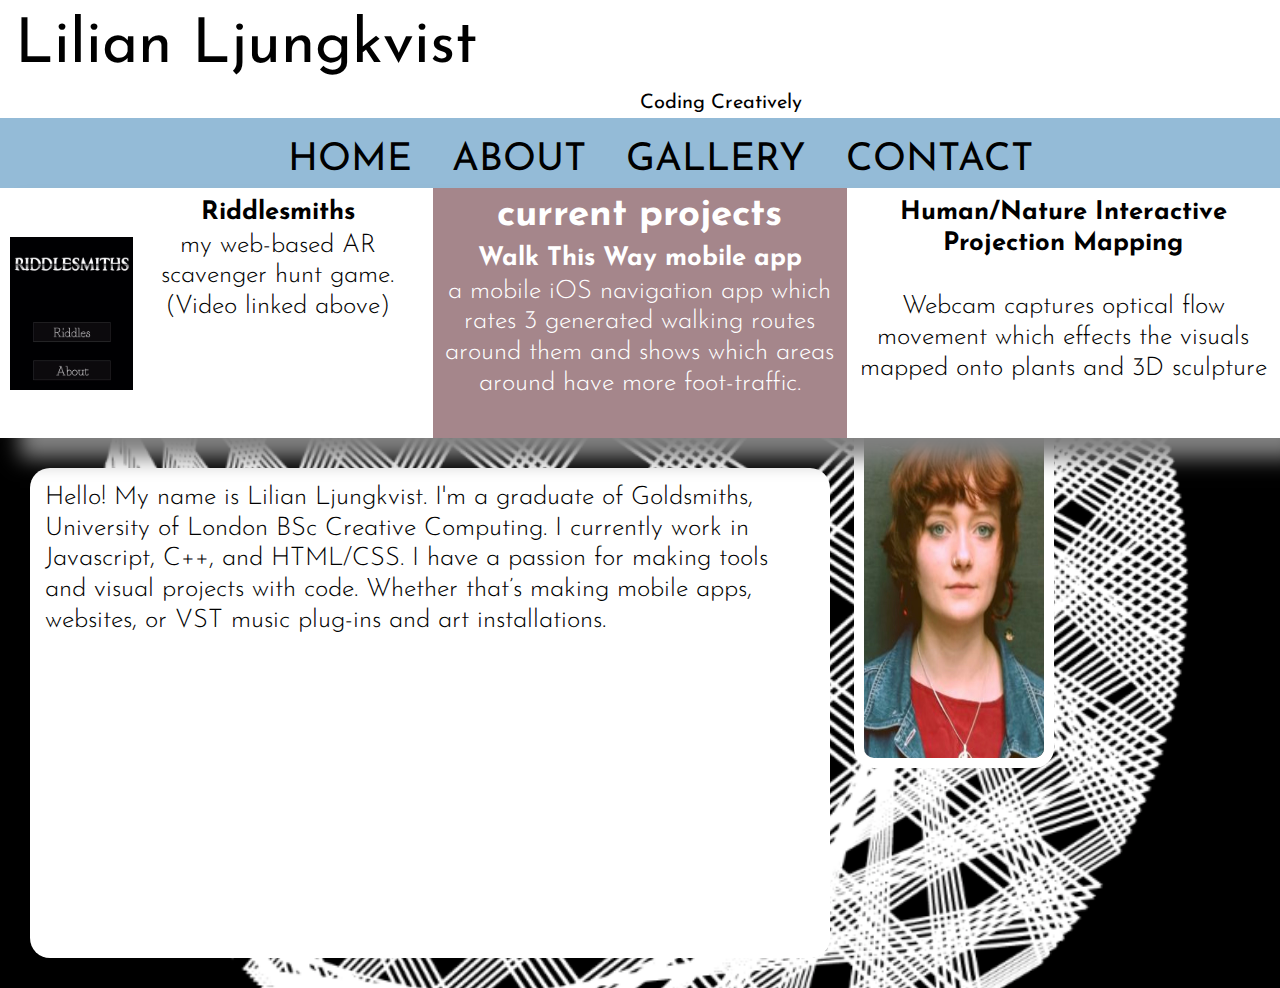
<file: index.html>
<!DOCTYPE html>
<html lang="en">

<head>
    <link rel="stylesheet" href="portfolio-2-2.css">
    <link href="https://fonts.googleapis.com/css?family=Josefin+Sans:100,300,400,700&display=swap" rel="stylesheet">
    <meta charset="UTF-8">
    <title>Lilian Ljungkvist - Creative Tech</title>
</head>

<body>
    <header>
        <!--          TITLE-->
        <div id="top">
            <div class=title>
                Lilian Ljungkvist
            </div>
            <div id="logo">

            </div>
        </div>
        <!--          SUBTITLE-->
        <div class=subtitle>
             Coding Creatively
        </div>
        <!--          NAV-->
        <div class=container>
            <nav class=menu-bar>
                <ul>
                    <li class=one>
                        <a href="contact.html" style="text-decoration: none;">CONTACT</a>
                    </li>
                    <li class=two>
                        <a href="gallery.html" style="text-decoration: none;">GALLERY</a>
                    </li>
                    <li class=three>
                        <a href="about.html" style="text-decoration: none;">ABOUT</a>
                    </li>
                    <li class=four>
                        <a href="index.html" style="text-decoration: none;">HOME</a>
                    </li>
                </ul>
            </nav>
        </div>
    </header>
    <!--        MAIN-->
    <div id = home-bg>
    <div class=intro>
        <!--        BLURBS-->
        <div class=blurbs>
            <div class=blurb1>
                <div class=blurb1text>
                    <a href="https://www.youtube.com/watch?v=DYKH_0368xY" style="font-weight:700; font-size: adjust; margin: 20;">Riddlesmiths</a>

                    <br>
                    my web-based AR scavenger hunt game.
                    <br>
                    (Video linked above)
                </div>
                <div class=firstimg>
                    <img src="images/riddlesmithsMenu.jpeg" alt="menu screen of Riddlesmiths game" class=img1>
                </div>
            </div>
            <div class=blurb2>
                <h2 class = "blurbtext2">current projects </h2>
                 <a class ="currentProjLink"href="https://www.youtube.com/watch?v=Tva2rjRcrDk&feature=youtu.be" style="font-weight:700; font-size: adjust; margin: 20; color: white; ">Walk This Way mobile app</a>
                <br>
               a mobile iOS navigation app which rates 3 generated walking routes around them and shows which areas around have more foot-traffic.
            </div>
            <div class=blurb3>
                <a href="https://youtu.be/MB8lJfpdLZk" style="font-weight:700; font-size: adjust; margin: 20;">Human/Nature Interactive Projection Mapping</a>
                <br>
                <br>
                Webcam captures optical flow movement which effects the visuals mapped onto plants and 3D sculpture

            </div>
        </div>

        <!--            SECOND SECTION-->
        <div class=short-bio>
            <div class=short-bio-text>
                Hello! My name is Lilian Ljungkvist. I'm a graduate of Goldsmiths, University of London BSc Creative Computing. I currently work in Javascript, C++, and HTML/CSS. I have a passion for making tools and visual projects with code. Whether that’s making mobile apps, websites, or VST music plug-ins and art installations. 
            </div>
            <div class=secondimg>
                <img src="images/profileImg.jpg " alt="picture of Lilian" class=profileimg1 width="180" height="380">
            </div>
        </div>
    </div>
</div>

</body>

</html>
</file>
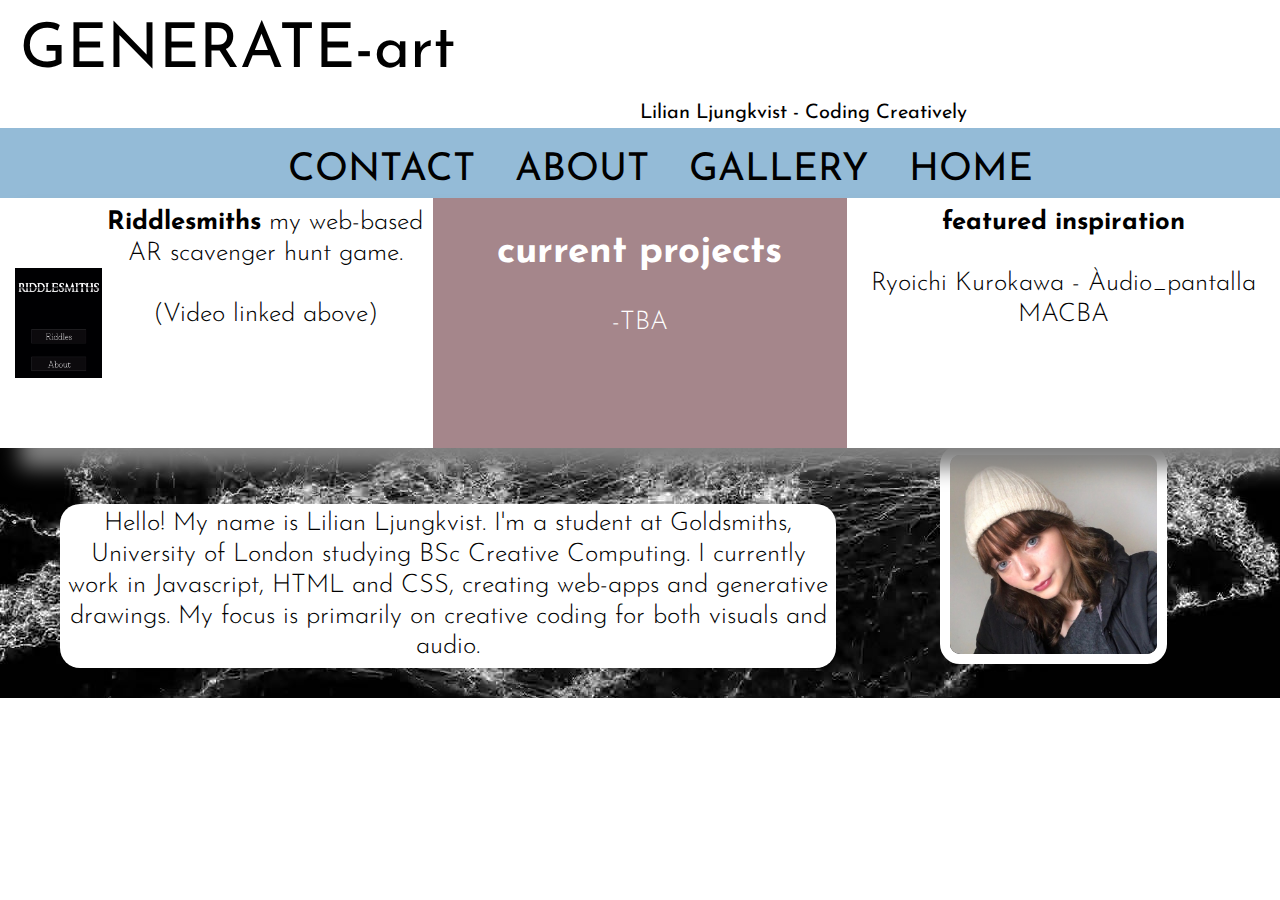
<file: portfolioWebsite-V2/index.html>
<!DOCTYPE html>
<html lang="en">
  <head>
    <link rel="stylesheet" href="portfolio-2-2.css">
    <link href="https://fonts.googleapis.com/css?family=Josefin+Sans:100,300,400,700&display=swap" rel="stylesheet">
     <meta charset="UTF-8">
    <title>GENERATE-art</title>
  </head>
  
    <body>
      <header>
<!--          TITLE-->
        <div id = "top">
          <div class = title>
            GENERATE-art
          </div>
          <div id = "logo">
          
          </div>
        </div>
<!--          SUBTITLE-->
          <div class= subtitle>
              Lilian Ljungkvist - Coding Creatively
          </div>
<!--          NAV-->
          <div class = container> 
            <nav class = menu-bar>
                <ul>
                    <li class = one> 
                        <a href = "index.html" style = "text-decoration: none;" >HOME</a>
                    </li>
                    <li class = two> 
                        <a href = "gallery.html" style = "text-decoration: none;" >GALLERY</a>
                    </li>
                    <li class = three> 
                        <a href = "about.html" style = "text-decoration: none;">ABOUT</a>
                    </li>
                    <li class = four> 
                        <a href = "contact.html" style = "text-decoration: none;">CONTACT</a>
                    </li>
                </ul>
            </nav>
         </div>
      </header>
<!--        MAIN-->
        <div class= intro> 
<!--        BLURBS-->
            <div class = blurbs>
                <div class= blurb1>
                    <div class=blurb1text>
                    <a href = "https://www.youtube.com/watch?v=DYKH_0368xY" style = "font-weight:700; font-size: adjust; margin: 20;">Riddlesmiths</a>
                    my web-based AR scavenger hunt game. 
                    <br>
                    <br>
                    (Video linked above) 
                    </div>
                    <div class=firstimg>
                    <img src = "images/riddlesmithsMenu.jpeg" alt = "menu screen of Riddlesmiths game" class=img1 >
                    </div>
                </div>
                <div class= blurb2>
                   <h2>current projects </h2>
                    -TBA
                    <br>
                </div>
                <div class= blurb3>
                   <a href= "https://www.youtube.com/watch?v=fFzANUam7WM" style = "font-weight:700; font-size: adjust; margin: 20;">featured inspiration</a> 
                    <br>
                    <br>
                    Ryoichi Kurokawa - Àudio_pantalla MACBA
                </div>
            </div>

<!--            SECOND SECTION-->
            <div class = short-bio>
                <div class =short-bio-text>
                    Hello! My name is Lilian Ljungkvist. I'm a student at Goldsmiths, University of London studying BSc Creative Computing. I currently work in Javascript, HTML and CSS, creating web-apps and generative drawings. My focus is primarily on creative coding for both visuals and audio. 
                </div>
                <div class = secondimg>
                 <img src = "images/profileimg1.jpeg" alt = "picture of Lilian" class=profileimg1 >
                 </div>
            </div>
        </div>
      
            
  </body>
</html>
</file>
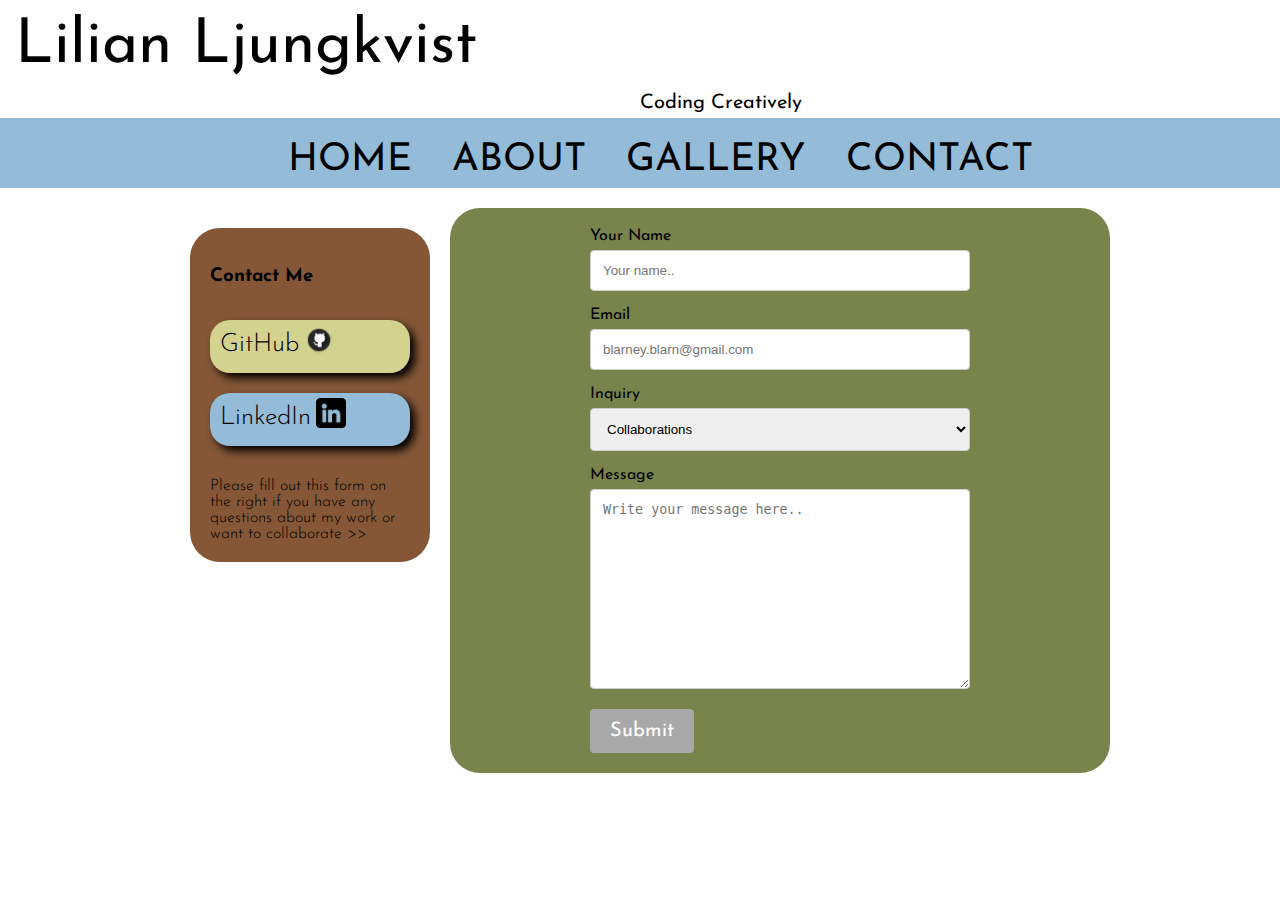
<file: contact.html>
<!DOCTYPE html>
 <html lang="en">

 <head>
     <link rel="stylesheet" href="portfolio-2-2.css">
     <link href="https://fonts.googleapis.com/css?family=Josefin+Sans:100,300,400,700&display=swap" rel="stylesheet">
     <meta charset="UTF-8">
<title>Lilian Ljungkvist - Creative Tech</title>
</head>

 <body>
     <header>
         <!--          TITLE-->
         <div class=title>
             Lilian Ljungkvist 
         </div>
         <!--          SUBTITLE-->
         <div class=subtitle>
             Coding Creatively
         </div>
         <!--          NAV-->
         <div class=container>
             <nav class=menu-bar>
                 <ul>
                     <li class=one>
                         <a href="contact.html" style="text-decoration: none;">CONTACT</a>
                     </li>
                     <li class=two>
                         <a href="gallery.html" style="text-decoration: none;">GALLERY</a>
                     </li>
                     <li class=three>
                         <a href="about.html" style="text-decoration: none;">ABOUT</a>
                     </li>
                     <li class=four>
                         <a href="index.html" style="text-decoration: none;">HOME</a>
                     </li>
                 </ul>
             </nav>
         </div>
     </header>


     <div class=contact>
         <!--            INFO-->
         <div class=contact-info>
             <h3>Contact Me</h3>
             <br>
             <div style="font-weight: 300;">
                 <div id="github-link">
                     <a href="https://github.com/lilian-ljungkvist" style="text-decoration: none; float: left; margin:5px;">GitHub</a>
                     <img id="icon-img" src=images/github.png height="30" width="30">
                 </div>
                <div id="linkedin-link">
                     <a href="https://www.linkedin.com/in/lilian-ljungkvist/" style="text-decoration: none; float: left; margin:5px;">LinkedIn</a>
                     <img id="icon-img" src=images/linkedin.png height="30" width="30">
<!--                     <a href="https://www.flaticon.com/free-icons/linkedin" title="linkedin icons">Linkedin icons created by riajulislam - Flaticon</a>-->
                 </div>
                 <br>
                 <br>
                 Please fill out this form on the right if you have any questions about my work or want to collaborate >>
             </div>
        


         </div>
         <!--   FORM-->
         <div class="contact-form">
             <form action="https://www.rateofclimb.com/scripts/action_email.php" method="post">

                 <label for="fname">Your Name</label>
                 <br>
                 <input type="text" id="fname" name="firstname" placeholder="Your name..">
                 <br>
                 <label for="email">Email</label>
                 <br>
                 <input type="text" id="email" name="email" placeholder="blarney.blarn@gmail.com">
                 <br>
                 <label for="inquiry">Inquiry</label>
                 <br>
                 <select id="inquiry" name="inquiry">
                     <option value="exhibitions">Collaborations</option>
                     <option value="collaborations">Artwork</option>
                     <option value="other">Other</option>
                 </select>
                 <br>
                 <label for="message">Message</label>
                 <textarea id="message" name="message" placeholder="Write your message here.." style="height:200px"></textarea>

                 <input type="submit" value="Submit" name="submit">

             </form>
         </div>
     </div>
 </body>

 </html>
</file>
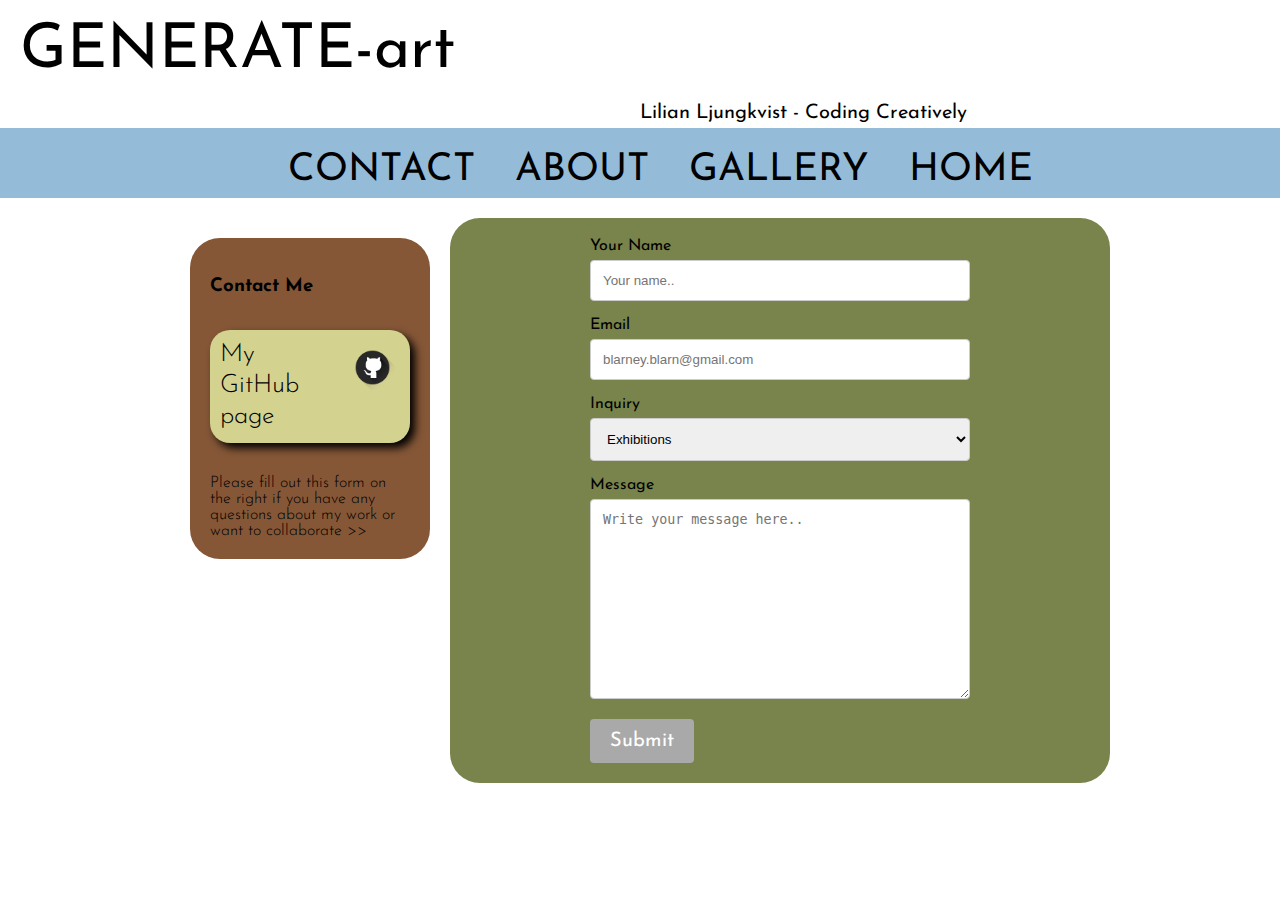
<file: portfolioWebsite-V2/contact.html>
<!DOCTYPE html>
<html lang="en">
  <head>
    <link rel="stylesheet" href="portfolio-2-2.css">
    <link href="https://fonts.googleapis.com/css?family=Josefin+Sans:100,300,400,700&display=swap" rel="stylesheet">
     <meta charset="UTF-8">
    <title>GENERATE-art</title>
  </head>
  
    <body>
      <header>
<!--          TITLE-->
          <div class = title>
            GENERATE-art
          </div>
<!--          SUBTITLE-->
          <div class= subtitle>
              Lilian Ljungkvist - Coding Creatively
          </div>
<!--          NAV-->
          <div class = container> 
            <nav class = menu-bar>
                <ul>
                      <li class = one> 
                        <a href = "index.html" style = "text-decoration: none;" >HOME</a>
                    </li>
                    <li class = two> 
                        <a href = "gallery.html" style = "text-decoration: none;" >GALLERY</a>
                    </li>
                    <li class = three> 
                        <a href = "about.html" style = "text-decoration: none;">ABOUT</a>
                    </li>
                    <li class = four> 
                        <a href = "contact.html" style = "text-decoration: none;">CONTACT</a>
                    </li>
                </ul>
            </nav>
         </div>
      </header>

        
        <div class= contact>
<!--            INFO-->
            <div class = contact-info>
                <h3>Contact Me</h3> 
                <br>
                <div style= "font-weight: 300;">
                    <div id = "github-link">
                        <a href = "https://github.com/lilian-ljungkvist" style = "text-decoration: none; float: left; margin:5px;">My GitHub page</a> 
                        <img id = "github-img"src= images/github.png height="45" width="45">
                        </div>
                    <br>
                    <br>
                    Please fill out this form on the right if you have any questions about my work or want to collaborate >>
                </div>
            </div>
        <!--   FORM-->
         <div class="contact-form">
          <form action="action_page.php" method="post">

            <label for="fname">Your Name</label>
             <br>
            <input type="text" id="fname" name="firstname" placeholder="Your name..">
            <br>
            <label for="email">Email</label>
             <br>
            <input type="text" id="email" name="email" placeholder="blarney.blarn@gmail.com">
            <br>
            <label for="inquiry">Inquiry</label>
             <br>
            <select id="inquiry" name="inquiry">
              <option value="exhibitions">Exhibitions</option>
              <option value="collaborations">Collaborations</option>
              <option value="other">Other</option>
            </select>
             <br>
            <label for="message">Message</label>
            <textarea id="message" name="message" placeholder="Write your message here.." style="height:200px"></textarea>

            <input type="submit" value="Submit">

          </form>
        </div>
    </div>
  </body>
</html>
</file>
<file: portfolio-2-2.css>
body {
    margin: 0;
}

/*LINKS ANIMATION*/
/* inspired by this codepen: https://codepen.io/jstn/pen/zuDst*/
a {
    color: black;
    text-decoration: none;
    display: inline-block;
    position: relative;
}

a:after {
    background: none repeat scroll 0 0 transparent;
    bottom: 0;
    content: "";
    display: block;
    height: 2px;
    left: 50%;
/*    position: relative;*/
    background: #000;
    transition: width 0.3s ease 0s, left 0.3s ease 0s;
    width: 0;
}

a:hover:after {
    width: 100%;
    left: 0;
}

a.currentProjLink {
    color: white;
    text-decoration: none;
    display: inline-block;
    position: relative;
}

a.currentProjLink:after {
    background: none repeat scroll 0 0 transparent;
    bottom: 0;
    content: "";
    display: block;
    height: 2px;
    left: 50%;
/*    position: relative;*/
    background: #FFFF;
    transition: width 0.3s ease 0s, left 0.3s ease 0s;
    width: 0;
}

a.currentProjLink:hover:after {
    width: 100%;
    left: 0;
}


/*TITLES*/
.title {

    font-family: 'Josefin Sans', sans-serif;
    font-weight: 6vw;
    font-size: 20px;
    width: 50%;
    height: 25%;
    margin: 10px;
    padding: 5px;
    border: 10px;


}


.subtitle {
    font-family: 'Josefin Sans', sans-serif;
    font-size: 20px;
    float: right;
    width: 50%;
    height: 50%;
    padding-bottom: 5px;
}


/*NAVBAR CONTAINER*/
.container {
    background: #94BBD7;
    width: 100%;
    height: 70px;
    margin: 0 auto;
    display: flex;
    justify-content: center;
    align-items: center;
    align-content: space-around;
    text-align: center;
    flex-wrap: nowrap;
}

/*NAVBAR*/
.menu-bar li {
    list-style: none;
    padding-left: 20px;
    padding-right: 20px;
    padding-bottom: 10px;
    float: right;
    color: black;
    font-family: 'Josefin Sans', sans-serif;
    font-size: 3vw;
    font-style: normal;
    font-variant: normal;
    font-weight: 400;
    position: relative;
    background: #94BBD7;
    flex-wrap: nowrap;
    flex-direction: row-reverse;

}

.menu-bar {
    flex-wrap: nowrap;
}

.one {
    height: 30px;
    background: white;

}

.two {
    height: 30px;
    background: white;

}

.three {
    height: 30px;
    background: white;

}

.four {
    height: 30px;
    background: white;

}


/*LOGO*/
.logo {
    float: left;
    font-size: 5vw;
}

/*RESPONSIVE*/
@media screen and (min-width: 880px) {
    div.menu-bar ul li a {
        font-size: 30px;
    }
}

@media screen and (max-width: 879px) {
    div.menu-bar ul li a {
        font-size: 20px;
    }
}

@media screen and (min-width: 880px) {
    div.title {
        font-size: 62px;
    }
}

@media screen and (max-width: 879px) {
    div.title {
        font-size: 40px;
    }
}
@media screen and (max-width: 400px) {
    div.title {
        font-size: 40px;
    }
      div.menu-bar li {
        font-size: 40px;
        padding-left: 5px;
    }
}


/*

----------------------------------HOME PAGE---------------------------------------
*/
#home-bg{
    background: black;
}
.intro {

    font-family: 'Josefin Sans', sans-serif;
    font-size: 20px;
    font-style: normal;
    font-variant: normal;
    font-weight: 300;
    line-height: 18px;
    text-decoration: none;

    background-image: url("images/sinosoidal1.png");
    background-color: #cccccc;
    height: 800px;
    background-position: center;
    background-repeat: no-repeat;
    background-size: cover;
    display: flex;

    text-align: center;



}

/* TOP PART*/
.blurbs {
    width: 100%;
    display: flex;
    position: absolute;
    flex-direction: row;
    /*    text-align: center;*/
    flex-wrap: nowrap;
    font-family: 'Josefin Sans', sans-serif;
    font-size: 2vw;
    font-style: normal;
    font-variant: normal;
    font-weight: 300;
    line-height: 1.2;
    text-decoration: none;
    max-height: 250px;
    box-shadow: 20px 20px 20px grey;
}

.blurb1 {
    display: flex;
    flex-direction: row-reverse;
    background: white;
    width: 33.3%;
    padding: 10px;

}

.blurbtext1 {
    padding: 10px;
}

.img1 {
    object-fit: contain;
    width: 100%;
    height: 100%;


}

.blurb2 {
    background: #A5868B;
    color: white;
    width: 33.3%;
    padding-bottom: 20px;
    padding-top: -15px;

}
.blurbtext2 {
    padding: 0px;
    margin:5px;
}

.blurb3 {
    background: white;
    width: 33.3%;
    padding: 10px;

}

/*BIO*/
.short-bio {
    display: flex;
    flex-direction: row;
    flex-wrap: nowrap;
    justify-content: space-between;
/*    align-items: flex-end;*/
    width:80%;
    padding:30px;


}
@media screen and (max-width: 600px) {

    .short-bio{
     display: flex;
     flex-direction: column;
     justify-content: center;
    
    }
}

.profileimg1 {
    border: 10px solid white;
    border-radius: 20px;
/*
    max-height: 100;
    max-width: 100;
*/
    margin-top:150px;
    margin-left:24px;
    resize:both;
    flex-shrink: 2;
}
@media screen and (max-width: 600px) {

    .profileimg1{
    margin-top:10px;
    margin-left:24px;
    resize:both;
    flex-shrink: 2
    }
}

.short-bio-text {
/*    object-fit: contain;*/
    resize: vertical;
    background: white;
    border-radius: 20px;
    margin-top:50px;
    padding: 15px;
/*    max-height: 250px;*/
    flex-shrink: 4;
    flex-wrap: wrap;
    font-size: 2vw;
    line-height: 1.2;
    text-align: left;
    margin-top: 250px;
}
@media screen and (max-width: 600px) {

    .short-bio-text{
    margin-top:40px;
    margin-left:24px;
    resize:both;
    flex-shrink: 2
    }
}

/*
----------------------------------GALLERY PAGE---------------------------------------
*/
#toptext {
    font-family: 'Josefin Sans', sans-serif;
    font-size: 12px;
    padding-bottom: 5px;
    align-items: center;
    align-content: center;
    text-align: center;
}

.gallery {
    margin: 30px;
    display: flex;
    flex-direction: row;
    font-family: 'Josefin Sans', sans-serif;
    justify-content: center;
    align-items: center;
    align-content: center;
    text-align: center;
}

.img-show {
    object-fit: contain;
}

.overlay {
    object-fit: contain;
}

.gallery .img_large {
    background: #D4D28F;
    border-radius: 30px;
    width: 500px;
    height: 500px;
    padding: 20px;
    margin: 20px;
    flex-shrink: 1;
    object-fit: contain;
    box-shadow: 0px 0px 0px grey;
    transition: box-shadow 0.4s ease-in-out;
    text-align: center;
    align-items: center;

}

.gallery .img_large:hover {
    box-shadow: 0px 10px 20px grey;
}

.gallery .img_small {
    background: #A5868B;
/*    border-width: 20px;*/
    border-radius: 30px;
    width: 200px;
    height: 200px;
    padding:10px;
    flex-shrink: 1;
    margin-top: 20px;
    object-fit: contain;
    align-items: center;
    box-shadow: 0px 0px 0px grey;
    transition: box-shadow 0.4s ease-in-out;
    text-align: center;
}

.gallery .img_small:hover {
    box-shadow: 0px 10px 20px grey;
}

.gallerysecond {
    display: flex;
    flex-direction: row-reverse;
    font-family: 'Josefin Sans', sans-serif;
    justify-content: center;
    margin: 20px;
    object-fit: contain;
    align-items: center;

    text-align: center;
}

.gallerysecond .img_large {
    background: #78844B;
    border-radius: 30px;
    width: 500px;
    height: 500px;
    padding:20px;
    margin: 20px;
    flex-shrink: 1;
    object-fit: contain;
    align-items: center;
    text-align: center;

    box-shadow: 0px 0px 0px grey;
    transition: box-shadow 0.4s ease-in-out;
}

.gallerysecond .img_large:hover {
    box-shadow: 0px 10px 20px grey;
}

.gallerysecond .img_small {
    background: #855737;
    border-radius: 30px;
    width: 200px;
    height: 200px;
    padding: 10px;
    flex-shrink: 1;
    margin-top: 20px;
    object-fit: contain;
    align-items: center;
    text-align: center;

    box-shadow: 0px 0px 0px grey;
    transition: box-shadow 0.4s ease-in-out;
}


.gallerysecond .img_small:hover {
    box-shadow: 0px 10px 20px grey;
}


.gallery1text {
    text-align: center;
}


.gallery2text {
    text-align: center;
}


.gallery3text {
    text-align: center;
}


.gallery4text {
    text-align: center;
}

.gallery5text {
    text-align: center;
}

.gallery6text {
    text-align: center;
}

#sinusoidal-sketch-holder {
    background: #78844B;
    border-width: 20px;
    border-radius: 30px;
    width: 500px;
    height: 500px;
    padding: 20px;
    margin: 20px;
    flex-shrink: 1;
    /* object-fit: contain;*/
    display: flex;
    justify-content: center;
    align-items: center;
    align-content: center;
    flex-direction: column;

    box-shadow: 0px 0px 0px grey;
    transition: box-shadow 0.4s ease-in-out;
}

#sinusoidal-sketch-holder:hover {
    box-shadow: 0px 10px 20px grey;
}

/*----------------------------------ABOUT PAGE---------------------------------------*/

/*ABOUT IMAGE*/
.about-main {
    display: flex;
    justify-content: center;
    align-items: center;
    align-content: center;
    flex-direction: column;
}

#sketch-div {
/*
    background: #A5868B;
    border-radius: 30px;
    width: 60%;
    height: 100%;
    float: right;
    margin: 10px;
*/
    /* flex-wrap: nowrap;*/
    display: flex;
    justify-content: center;
    align-items: center;
    align-content: center;
    flex-direction: column;
    font-family: 'Josefin Sans', sans-serif;
    padding: 10px;
}

/*ABOUT TEXT*/
.about-text {
    font-family: 'Josefin Sans', sans-serif;
    font-size: 1vw;
    font-style: normal;
    font-variant: normal;
    font-weight: 300;
    line-height: 18px;
    text-decoration: none;
    background: white;
    border-radius: 20px;
    margin: 20px;
    padding: 15px;
    max-height: 400px;
    flex-shrink: 2;
    flex-wrap: wrap;
    font-size: 2vw;
    line-height: 1.2;
    box-shadow: 0px 10px 20px grey;
    width: 80%;
/*    height: 50%;*/
}

/*

----------------------------------CONTACT PAGE---------------------------------------*/
/* I used this W3 schools article to learn this way of making a form: https://www.w3schools.com/howto/howto_css_contact_form.asp*/
.contact {
    font-family: 'Josefin Sans', sans-serif;
    display: flex;
    flex-direction: row;
    flex-wrap: nowrap;
    justify-content: center;
    align-items: flex-start;
    align-content: center;
    margin: 20px;
}

.contact-form {
    font-family: 'Josefin Sans', sans-serif;
    display: flex;
    flex-direction: row;
    flex-wrap: nowrap;
    justify-content: center;
    align-items: center;
    align-content: center;
    background: #78844B;
    border-radius: 30px;
    padding: 20px;
    width: 50%;
    text-align: left;
}

input[type=text],
select,
textarea {
    width: 100%;
    padding: 12px;
    border: 1px solid #ccc;
    border-radius: 4px;
    box-sizing: border-box;
    margin-top: 6px;
    margin-bottom: 16px;
    resize: vertical
}


input[type=submit] {
    background-color: darkgrey;
    color: white;
    padding: 12px 20px;
    border: none;
    border-radius: 4px;
    cursor: pointer;
    font-family: 'Josefin Sans', sans-serif;
    font-size: 20px;
}


input[type=submit]:hover {
    background-color: #D4D28F;
}

.contact-info {
    font-family: 'Josefin Sans', sans-serif;
    background: #855737;
    border-radius: 30px;
    padding: 20px;
    width: 50%;
    height: 50%;
    max-width: 200px;
    text-align: left;
    margin: 20px;
    float: top;
}
#linkedin-link{
     background: #94BBD7;
    border-radius: 20px;
    display: flex;
    /*    position:absolute;*/
    flex-direction: row;
    flex-wrap: nowrap;
    font-family: 'Josefin Sans', sans-serif;
    font-size: 2vw;
    font-style: normal;
    font-variant: normal;
    font-weight: 300;
    line-height: 1.2;
    text-decoration: none;
    max-height: 250px;
    box-shadow: 5px 5px 8px black;
    padding: 5px;
}
#github-link {
    background: #D4D28F;
    border-radius: 20px;
    display: flex;
    /*    position:absolute;*/
    flex-direction: row;
    flex-wrap: nowrap;
    font-family: 'Josefin Sans', sans-serif;
    font-size: 2vw;
    font-style: normal;
    font-variant: normal;
    font-weight: 300;
    line-height: 1.2;
    text-decoration: none;
    max-height: 250px;
    box-shadow: 5px 5px 8px black;
    padding: 5px;
    margin-bottom: 20px;

}

#icon-img {
    float: right;
}

/*GALLERY POP UPS*/
/*inspired by this CodePen by Sudhakar J: https://codepen.io/SudhakarJ/pen/vYENazW*/
.popup {
    width: 900px;
    margin: auto;
    text-align: center
}

.popup img {
    width: 200px;
    height: 200px;
    cursor: pointer
}

.show {
    z-index: 2000;
    display: none;
}

.show .overlay {
    width: 100%;
    height: 100%;
    background: rgba(0, 0, 0, .66);
    position: fixed;
    top: 0;
    left: 0;
}

.show .img-show {
    width: 600px;
    height: 400px;
    background: #FFF;
    position: fixed;
    top: 50%;
    left: 50%;
    transform: translate(-50%, -50%);
    overflow: hidden object-fit: contain;
}

.img-show span {
    font-family: 'Josefin Sans', sans-serif;
    position: fixed;
    top: 10px;
    right: 10px;
    z-index: 99;
    cursor: pointer;
    object-fit: contain;
}

.img-show img {
    width: 100%;
    height: 100%;
    position: absolute;
    object-fit: contain;
    z-index: 10000;
    top: 0;
    left: 0;
}

//----CONTACT--LANDING--PAGE----------

.landing-page {
    background-image: url("images/ryoichi_bg.jpg");
    font-family: 'Josefin Sans', sans-serif;
    padding: 40px;
    width: 50%;
    height: 50%;
    max-width: 200px;
    text-align: left;
    margin: 100px;
    display: flex;
    flex-direction: row;
    flex-wrap: nowrap;
    justify-content: center;
    align-items: center;
    align-content: center;
    float: top;
    margin: 15px;
}

.thanks {
    font-family: 'Josefin Sans', sans-serif;
    background: #855737;
    border-radius: 30px;
    margin-top: 20px;
    margin-bottom: 16px;
    text-align: center;
    padding: 20px;
}

#back-button {
    font-family: 'Josefin Sans', sans-serif;
    display: flex;
    flex-direction: row;
    flex-wrap: nowrap;
    justify-content: center;
    align-items: center;
    align-content: center;
    background: #78844B;
    border-radius: 30px;
    padding: 20px;
    width: 25%;
    text-align: left;
}
</file>
<file: portfolioWebsite-V2/portfolio-2-2.css>
body
{
    margin: 0;
}
/*LINKS ANIMATION*/
/* inspired by this codepen: https://codepen.io/jstn/pen/zuDst*/
a {
  color:black;
/*  text-transform: uppercase;*/
  text-decoration: none;
  display: inline-block;
  position: relative;
}

a:after {
  background: none repeat scroll 0 0 transparent;
  bottom: 0;
  content: "";
  display: block;
  height: 2px;
  left: 50%;
  position: absolute;
  background: #000;
  transition: width 0.3s ease 0s, left 0.3s ease 0s;
  width: 0;
}
a:hover:after {
  width: 100%;
  left: 0;
}

/*TITLES*/
.title
{

    font-family: 'Josefin Sans', sans-serif;
    font-weight: 6vw;
    width:50%;
    height:50%;
    margin: 10px;
    padding:10px;
    border:10px;


}


.subtitle
{
    font-family:'Josefin Sans', sans-serif;
    font-size:20px;
    float: right;
    width:50%;
    height: 50%;
    padding-bottom: 5px;
}


/*NAVBAR CONTAINER*/
.container
{
   background: #94BBD7;
   width: 100%;
   height: 70px;
   margin: 0 auto;
   display: flex;
   justify-content: center;
   align-items: center;
   align-content: space-around;
   text-align: center;
   flex-wrap: nowrap;
}

/*NAVBAR*/
.menu-bar li
{
    list-style: none;
    padding-left: 20px;
    padding-right: 20px;
    padding-bottom: 10px;
    float: right;
    color:black;
    font-family: 'Josefin Sans', sans-serif;
    font-size: 3vw;
    font-style: normal;
    font-variant: normal;
    font-weight: 400;
    position: relative;
    background: #94BBD7;
    flex-wrap: nowrap;
    flex-direction: row-reverse;

}
.menu-bar
{
  flex-wrap: nowrap;
}

.one
{
    height: 30px;
    background:white;

}

.two
{
    height: 30px;
    background:white;

}
.three
{
    height: 30px;
    background:white;

}
.four
{
    height: 30px;
    background:white;

}


/*LOGO*/
.logo
{
    float: left;
    font-size: 5vw;
}

/*RESPONSIVE*/
@media screen and (min-width: 880px)
{
  div.menu-bar ul li a
    {
    font-size: 30px;
    }
}
@media screen and (max-width: 879px)
{
  div.menu-bar ul li a
    {
    font-size: 20px;
    }
}

@media screen and (min-width: 880px)
{
  div.title
    {
    font-size: 62px;
    }
}
@media screen and (max-width: 879px)
{
  div.title
    {
    font-size: 40px;
    }
}

/*

----------------------------------HOME PAGE---------------------------------------
*/
.intro
{

    font-family: 'Josefin Sans', sans-serif;
    font-size: 20px;
    font-style: normal;
    font-variant: normal;
    font-weight: 300;
    line-height: 18px;
    text-decoration:none;

  background-image: url("images/ryoichi_bg.jpg");
  background-color: #cccccc;
  height: 500px;
  background-position: center;
  background-repeat: no-repeat;
  background-size: cover;
  display: flex;

  text-align: center;



}

/* TOP PART*/
.blurbs
{
    width:100%;
    display: flex;
    position:absolute;
    flex-direction: row;
/*    text-align: center;*/
    flex-wrap: nowrap;
    font-family: 'Josefin Sans', sans-serif;
     font-size: 2vw;
    font-style: normal;
    font-variant: normal;
    font-weight: 300;
    line-height: 1.2;
    text-decoration:none;
    max-height: 250px;
    box-shadow: 20px 20px 20px grey;
}

.blurb1
{
 display: flex;
 flex-direction:row-reverse;
 background:white;
 width: 33.3%;
 padding: 10px;

}
.blurbtext1
{
 padding: 10px;
}
.img1
{
   object-fit: contain;
    width: 90%;
    height: 100%;


}
.blurb2
{
  background:#A5868B;
  color: white;
  width: 33.3%;
  padding-bottom: 10px;

}
.blurb3
{
  background:white;
  width: 33.3%;
  padding: 10px;

}

/*BIO*/
.short-bio
{
    display: flex;
	flex-direction: row;
	flex-wrap: nowrap;
	justify-content: space-around;
	align-items: flex-end;
    padding-top: 30px;
    margin-bottom: 10px;
    margin-right: 20px;
    margin-left:50px;
    margin-bottom:30px;



}
.profileimg1
{
   border: 10px solid white;
  border-radius: 20px;
  max-height: 200;
  max-width:200;
  width:50%;
  height:50%;
}
.short-bio-text
{

  background: white;
  border-radius: 20px;
  margin-right: 10px;
  margin-left:10px;
  padding: 5px;
  max-height: 250px;
  flex-shrink: 2;
  flex-wrap: wrap;
  font-size: 2vw;
  line-height: 1.2;
}


/*
----------------------------------GALLERY PAGE---------------------------------------
*/
#toptext
{
 font-family:'Josefin Sans', sans-serif;
 font-size:12px;
 padding-bottom: 5px;
 align-items: center;
 align-content: center;
 text-align: center;
}
.gallery
{
 margin: 30px;
 display:flex;
 flex-direction: row;
 font-family: 'Josefin Sans', sans-serif;
 justify-content: center;
 align-items: center;
 align-content: center;
 text-align: center;
}

.img-show
{
  object-fit: contain;
}
.overlay
{
 object-fit: contain;
}

.gallery .img_large {
 background:#D4D28F;
 border-width: 20px;
 border-radius: 30px;
 width:500px;
 height:500px;
 padding: 20px;
 margin: 20px;
 flex-shrink: 1;
 object-fit: cover;
 box-shadow: 0px 0px 0px grey;
 transition: box-shadow 0.4s ease-in-out;
 text-align: center;
}

.gallery .img_large:hover
{
 box-shadow: 0px 10px 20px grey;
}

.gallery .img_small {
 background:#A5868B;
 border-width: 20px;
 border-radius: 30px;
 width:200px;
 height:200px;
padding-left: 20px;
 padding-right: 20px;
 flex-shrink: 1;
 margin-top: 20px;
 object-fit: cover;
 box-shadow: 0px 0px 0px grey;
 transition: box-shadow 0.4s ease-in-out;
 text-align: center;
}

.gallery .img_small:hover
{
 box-shadow: 0px 10px 20px grey;
}

.gallerysecond
{
 display:flex;
 flex-direction: row-reverse;
 font-family: 'Josefin Sans', sans-serif;
 justify-content: center;
 margin:20px;
 text-align: center;
}
.gallerysecond .img_large
{
 background:#78844B;
 border-width: 20px;
 border-radius: 30px;
 width:500px;
 height:500px;
 padding-left: 20px;
 padding-right: 20px;
 margin: 20px;
 flex-shrink: 1;
 object-fit: contain;
 text-align: center;

 box-shadow: 0px 0px 0px grey;
 transition: box-shadow 0.4s ease-in-out;
}

.gallerysecond .img_large:hover
{
 box-shadow: 0px 10px 20px grey;
}
.gallerysecond .img_small {
 background:#855737;
 border-width: 20px;
 border-radius: 30px;
 width:200px;
 height:200px;
 padding-left: 20px;
 padding-right: 20px;
 flex-shrink: 1;
 margin-top: 20px;
 object-fit: contain;
 text-align: center;

  box-shadow: 0px 0px 0px grey;
  transition: box-shadow 0.4s ease-in-out;
}


.gallerysecond .img_small:hover
{
    box-shadow: 0px 10px 20px grey;
}


.gallery1text
{
  text-align: center;
}


.gallery2text
{
  text-align: center;
}


.gallery3text
{
  text-align: center;
}


.gallery4text
{
  text-align: center;
}

.gallery5text
{
  text-align: center;
}

.gallery6text
{
  text-align: center;
}
#sinusoidal-sketch-holder
{
 background:#78844B;
 border-width: 20px;
 border-radius: 30px;
 width:500px;
 height:500px;
 padding: 20px;
 margin: 20px;
 flex-shrink: 1;
/* object-fit: contain;*/
  display: flex;
 justify-content: center;
 align-items: center;
align-content: center;
flex-direction: column;

 box-shadow: 0px 0px 0px grey;
 transition: box-shadow 0.4s ease-in-out;
}

#sinusoidal-sketch-holder:hover
{
 box-shadow: 0px 10px 20px grey;
}
/*----------------------------------ABOUT PAGE---------------------------------------*/

/*ABOUT IMAGE*/
.about-main
{
display: flex;
justify-content: center;
align-items: center;
align-content: center;
flex-direction: column;
}
#sketch-div
{
 background:#A5868B;
 border-radius: 30px;
 width:60%;
 height:100%;
 float: right;
 margin:10px;
/* flex-wrap: nowrap;*/
 display: flex;
 justify-content: center;
 align-items: center;
align-content: center;
flex-direction: column;
font-family: 'Josefin Sans', sans-serif;
padding: 10px;
}

/*ABOUT TEXT*/
.about-text
{
  font-family: 'Josefin Sans', sans-serif;
    font-size: 1vw;
    font-style: normal;
    font-variant: normal;
    font-weight: 300;
    line-height: 18px;
    text-decoration:none;
  background: white;
  border-radius: 20px;
  margin:20px;
  padding: 15px;
  max-height: 400px;
  flex-shrink: 2;
  flex-wrap: wrap;
  font-size: 2vw;
  line-height: 1.2;
  box-shadow: 0px 10px 20px grey;
 width:80%;
 height:50%;
}
/*

----------------------------------CONTACT PAGE---------------------------------------*/
/* I used this W3 schools article to learn this way of making a form: https://www.w3schools.com/howto/howto_css_contact_form.asp*/
.contact
{
    display: flex;
	flex-direction: row;
	flex-wrap: nowrap;
	justify-content: center;
	align-items: flex-start;
	align-content: center;
    margin:20px;
}
.contact-form
{
  font-family: 'Josefin Sans', sans-serif;
  display: flex;
	flex-direction: row;
	flex-wrap: nowrap;
	justify-content: center;
	align-items: center;
	align-content: center;
  background:#78844B;
  border-radius: 30px;
  padding: 20px;
  width:50%;
  text-align:left;
}

input[type=text], select, textarea {
  width: 100%;
  padding: 12px;
  border: 1px solid #ccc;
  border-radius: 4px;
  box-sizing: border-box;
  margin-top: 6px;
  margin-bottom: 16px;
  resize: vertical
}


input[type=submit] {
  background-color: darkgrey;
  color: white;
  padding: 12px 20px;
  border: none;
  border-radius: 4px;
  cursor: pointer;
  font-family: 'Josefin Sans', sans-serif;
  font-size:20px;
}


input[type=submit]:hover {
  background-color: #D4D28F;
}
.contact-info
{
  font-family: 'Josefin Sans', sans-serif;
  background:#855737;
  border-radius: 30px;
  padding: 20px;
  width:50%;
  height:50%;
  max-width: 200px;
  text-align:left;
  margin: 20px;
  float: top;
}
#github-link
{
    background:#D4D28F;
    border-radius: 20px;
    display: flex;
/*    position:absolute;*/
    flex-direction: row;
    flex-wrap: nowrap;
    font-family: 'Josefin Sans', sans-serif;
    font-size: 2vw;
    font-style: normal;
    font-variant: normal;
    font-weight: 300;
    line-height: 1.2;
    text-decoration:none;
    max-height: 250px;
    box-shadow: 5px 5px 8px black;
    padding:5px;

}
#github-img
{
 float:right;
 margin:10px;
}
/*GALLERY POP UPS*/
/*inspired by this CodePen by Sudhakar J: https://codepen.io/SudhakarJ/pen/vYENazW*/
.popup{
    width: 900px;
    margin: auto;
    text-align: center
}
.popup img{
    width: 200px;
    height: 200px;
    cursor: pointer
}
.show{
    z-index: 999;
    display: none;
}
.show .overlay{
    width: 100%;
    height: 100%;
    background: rgba(0,0,0,.66);
    position: fixed;
    top: 0;
    left: 0;
}
.show .img-show{
    width: 600px;
    height: 400px;
    background: #FFF;
    position: fixed;
    top: 50%;
    left: 50%;
    transform: translate(-50%,-50%);
    overflow: hidden
}
.img-show span{
    font-family: 'Josefin Sans', sans-serif;
    position: fixed;
    top: 10px;
    right: 10px;
    z-index: 99;
    cursor: pointer;
}
.img-show img{
    width: 100%;
    height: 100%;
    position: absolute;
    top: 0;
    left: 0;
}
</file>
